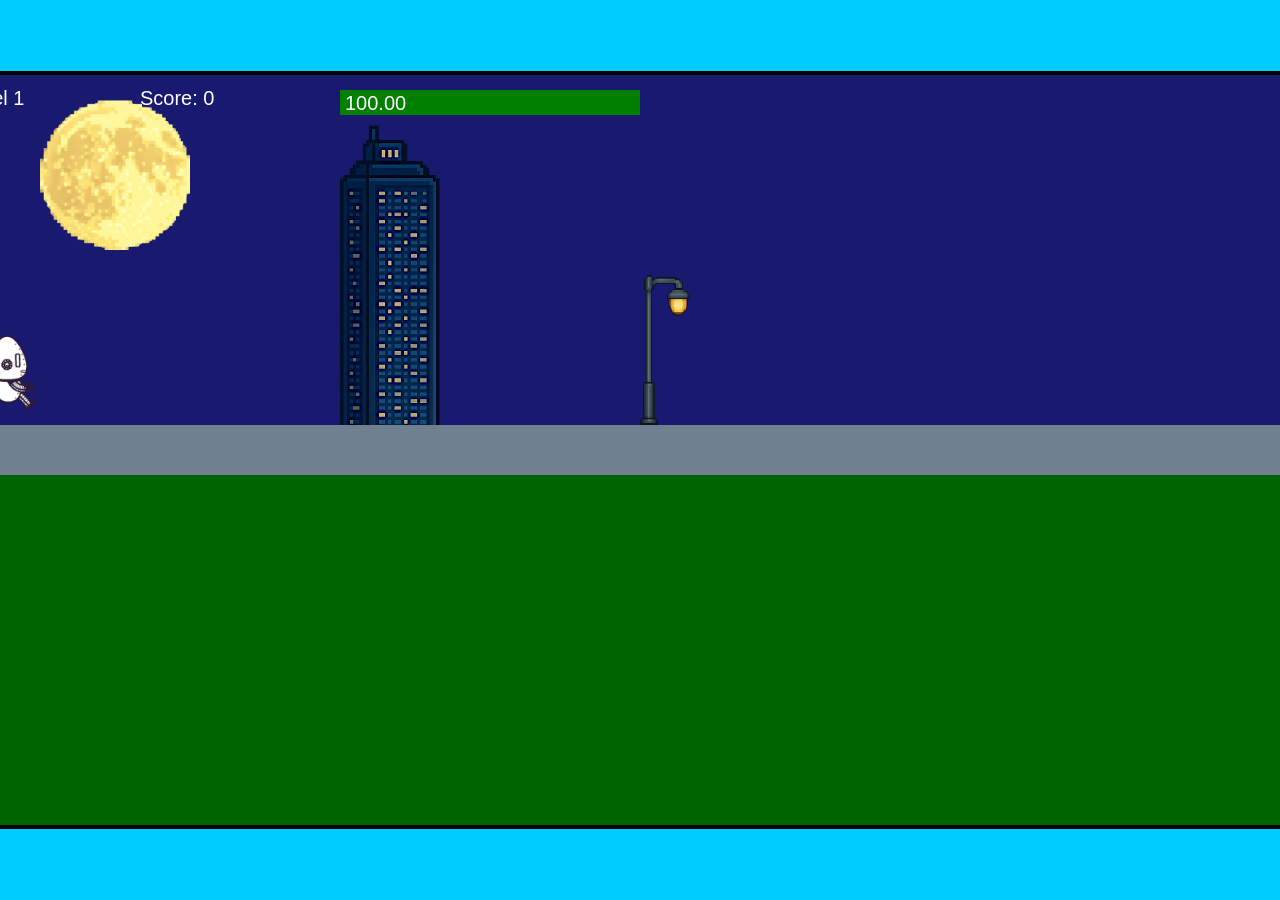
<file: fsd-projects/runtime/index.html>
<!DOCTYPE html>
<html lang="en">
  <head>
    <meta charset="UTF-8" />
    <meta name="viewport" content="width=device-width, initial-scale=1.0" />
    <title>Runtime Neo</title>
    <link rel="stylesheet" href="runtime.css" />
    <script src="https://code.jquery.com/jquery-3.1.0.js"></script>
    <script src="setup.js"></script>
    <script src="levels.js"></script>
    <script src="scenery.js"></script>
    <script src="student.js"></script>
    <script src="main.js"></script>
  </head>
  <body id="body">
    <canvas id="gameCanvas" width="1400" height="750"></canvas>
    <img id="player" src="images/halle.png" />
    <img id="projectile" src="images/projectile.png" />
    <img id="basicPlatform" src="images/interactable/basicPlatform.png" />
    <img id="spikes" src="images/interactable/spikes.png" />
    <img id="bug" src="images/interactable/bug.png" />
    <img id="healthUp" src="images/interactable/healthUp.png" />
    <img id="flag" src="images/interactable/flag.png" />
    <img id="moon" src="images/backgrounds/moon.png" />
    <img id="building" src="images/backgrounds/building.png" />
    <img id="lamp" src="images/backgrounds/lamp.png" />
  </body>
</html>
</file>
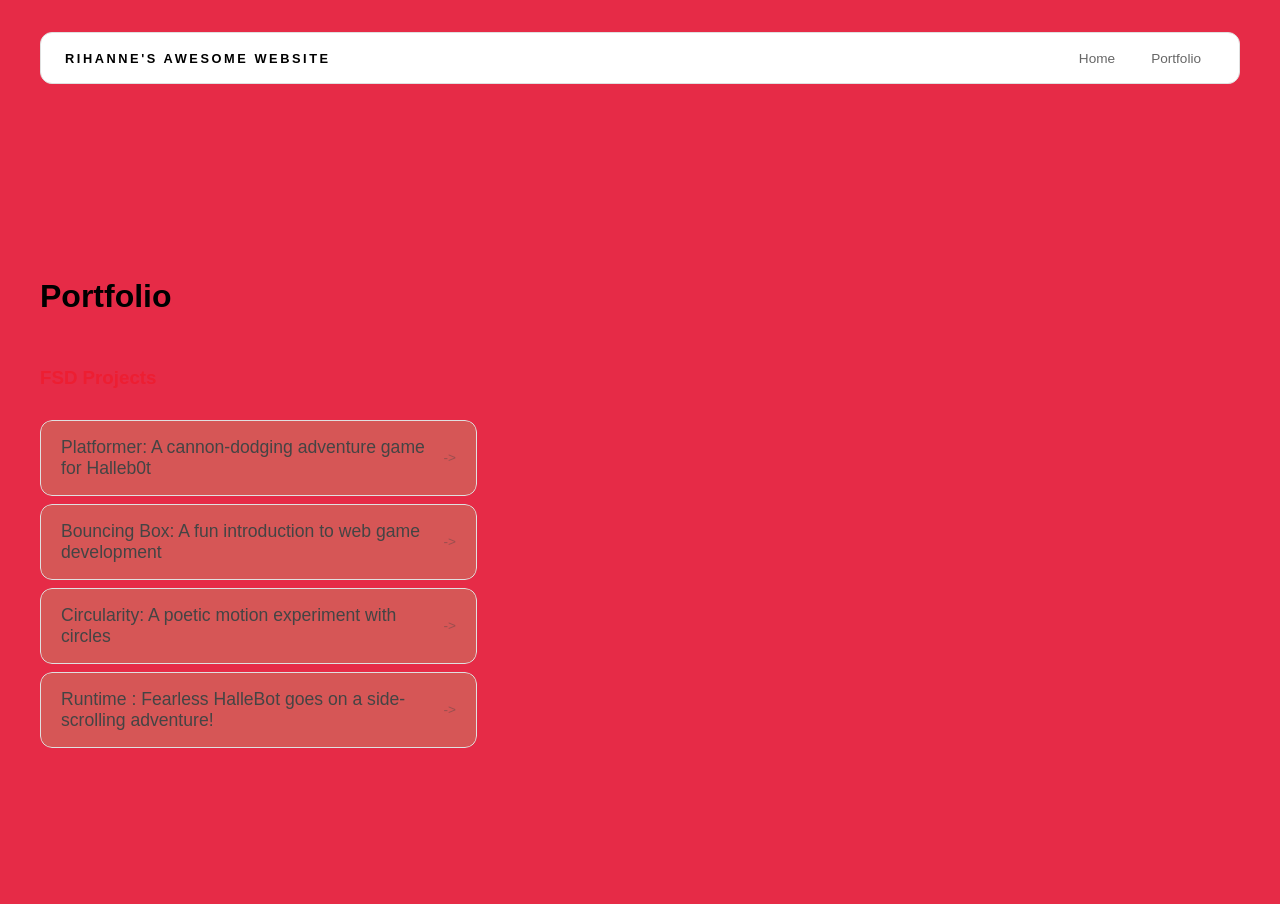
<file: portfolio.html>
<!DOCTYPE html>
<html>
<head>
<title>My Website</title>
<link rel="stylesheet" href="style.css" />
</head>
<body>
<!-- All content goes here -->
<div id="all-contents">
  <nav>
    <h1>Rihanne's Awesome Website</h1>
    <ul id="nav-ul">
<li class="nav-li">
<a href="index.html">Home</a>
</li>
<li class="nav-li">
<a href="portfolio.html">Portfolio</a>
</li>
</ul>
</nav>
<main>
  <div class="content">
<h1>Portfolio</h1>
<h3>FSD Projects</h3>
<ul id="portfolio">
  <li>
<a href="fsd-projects/platformer/">Platformer: A cannon-dodging adventure game for Halleb0t</a>
</li>
<li>
<a href="fsd-projects/bouncing-box/">Bouncing Box: A fun introduction to web game development</a>
</li>
<li>
<a href="fsd-projects/circularity/">Circularity: A poetic motion experiment with circles</a>
</li>
<li>
<a href="fsd-projects/runtime/">Runtime : Fearless HalleBot goes on a side-scrolling adventure!</a>
</li>
</ul>
<!-- ASD Projects will go here -->
</div>
</main>
</div>
</body>
</html>
</file>
<file: fsd-projects/runtime/runtime.css>
/* runtime.css */
/* Styles for Runtime Neo auto-runner game */

img {
  display: none;
}

#gameCanvas {
  position: absolute;
  border: 4px solid #000;
  top: 50%;
  left: 50%;
  transform: translate(-50%, -50%);
}

body {
  margin: 0;
  background-color: #00ccff;
  font-family: Arial, sans-serif;
  text-align: center;
  overflow: hidden;
}
</file>
<file: style.css>
* {
  box-sizing: border-box;
}

body {
  margin: 0;
  background: #e62b47;
  color: #ed1e32;
  font-family: "Helvetica Neue", Arial, sans-serif;
}

#all-contents {
  max-width: 1500px;
  min-height: 100vh;
  margin: 0 auto;
  padding: 32px 40px;
}
main {
display: grid;
grid-template-columns: minmax(220px, 1fr) minmax(420px, 1.6fr);
align-items: center;
min-height: calc(100vh - 160px);
gap: clamp(32px, 5vw, 80px);
}
.sidebar {
width: 80%;
}
.content {
display: flex;
flex-direction: column;
align-items: flex-start;
gap: 12px;
}
h2 {
margin: 0;
font-size: clamp(4rem, 10vw, 7rem);
line-height: 0.9;
font-weight: 900;
letter-spacing: -0.04em;
text-transform: uppercase;
color: #407c2c;
}
.content > p {
margin: 0;
color: #fdf4f4;
font-size: 0.9rem;
text-transform: uppercase;
letter-spacing: 0.15em;
line-height: 1.4;
}
h2 {
color: #fafafa;; /* bright accent */
}
.content p {
color: #fafafa;
}
#interests {
margin-top: 32px;
width: 100%;
}
#interests h3 {
margin: 0 0 12px;
font-size: 0.75rem;
font-weight: 700;
text-transform: uppercase;
letter-spacing: 0.2em;
color: #fafafa;
}
#interests ul {
list-style: none;
margin: 0;
padding: 0;
display: flex;
flex-wrap: wrap;
gap: 8px;
}
#interests li {
color: #555;
font-size: 1rem;
font-weight: 600;
padding: 10px 20px;
background: #fff;
border: 1px solid #ddd;
border-radius: 100px;
transition:
background 0.25s ease,
color 0.25s ease,
transform 0.25s ease;
cursor: default;
}
#interests li:hover {
background: #000;
color: #fff;

border-color: #000;
transform: translateY(-2px);
}
.sidebar-img {
width: 100%;
max-width: 760px;
aspect-ratio: 3 / 4;
object-fit: cover;
display: block;
border-radius: 16px;
filter: grayscale(100%);
box-shadow: 0 8px 30px rgba(0, 0, 0, 0.12);
transition:
filter 0.4s ease,
transform 0.4s ease,
box-shadow 0.4s ease;
}
.sidebar-img:hover {
filter: grayscale(0%);
transform: translateY(-4px);
box-shadow: 0 16px 40px rgba(0, 0, 0, 0.18);
}
nav {
  display: flex;
  justify-content: space-between;
  align-items: center;
  margin-bottom: 48px;
  padding: 16px 24px;
  background: #fff;
  border: 1px solid #e0e0e0;
  border-radius: 12px;
}

nav h1 {
  margin: 0;
  font-size: 0.8rem;
  font-weight: 700;
  text-transform: uppercase;
  letter-spacing: 0.2em;
  color: #000;
}

#nav-ul {
  list-style: none;
  display: flex;
  gap: 8px;
  margin: 0;
  padding: 0;
}

.nav-li a {
  color: #666;
  text-decoration: none;
  font-size: 0.85rem;
  font-weight: 500;
  padding: 6px 14px;
  border-radius: 8px;
  transition:
    background 0.25s ease,
    color 0.25s ease;
}

.nav-li a:hover {
  background: #000;
  color: #fff;
}
/* Portfolio styles */
.content h1 {
color: black;
}
#portfolio {
list-style: none;
margin: 0;
padding: 0;
width: 100%;
display: flex;
flex-direction: column;
gap: 8px;
}
#portfolio li {
border-radius: 12px;
overflow: hidden;
}
#portfolio a {
display: flex;
justify-content: space-between;
align-items: center;
text-decoration: none;
color: #444;
padding: 16px 20px;
font-size: 1.1rem;
font-weight: 500;
background: #d65656;
border: 1px solid #e0e0e0;
border-radius: 12px;
transition: background 0.25s ease, color 0.25s ease, transform 0.25s ease;
}
#portfolio a:hover {
background: #000;
color: #fff;
transform: translateX(4px);
}
#portfolio a::after {
content: "->";
font-size: 0.85rem;
opacity: 0.4;
transition: opacity 0.25s ease;
white-space: nowrap;
}
#portfolio a:hover::after {
opacity: 1;
}
/* responsive web design */
@media screen and (min-width: 120px) and (max-width: 1080px) {
main {
height: 100ch;
zoom: 1.5;
display: grid;
}
h1 {

font-size: 44px;
}
h2 {
font-size: 42px;
}
h3 {
font-size: 36px;
}
#all-contents {
height: 100ch;
margin: none;
}
a {
font-size: 42px;
}
.sidebar {
margin-right: 0px;
justify-content: center;
align-items: center;
}
.sidebar-img {
width: 100%;
}
p,
li {
font-size: 24px;
}
.content {
align-content: center;
justify-content: center;
}
}
</file>
